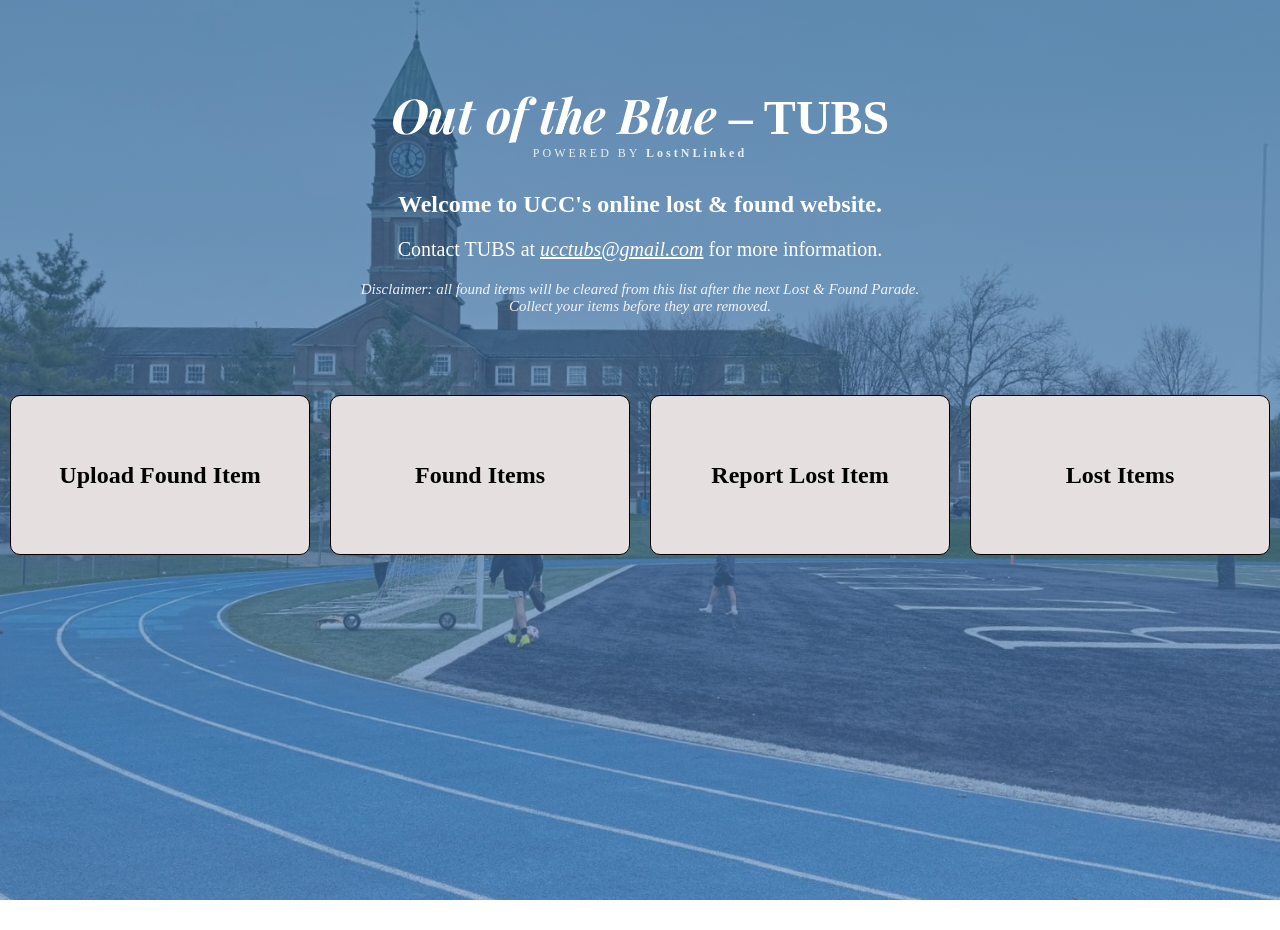
<file: index.html>
<!DOCTYPE html>
<html lang="en">
<head>
    <meta charset="UTF-8">
    <meta name="viewport" content="width=device-width, initial-scale=1.0">
    <link rel="icon" href="/assets/images/LostNLinkedLogo.jpg">
    <title>Dashboard</title>
    <!-- Link HTML to CSS File -->
    <meta name="format-detection" content="email=no">
    <link rel="stylesheet" href="/assets/css/style.css">
    <link href="https://fonts.googleapis.com/css2?family=Playfair+Display:ital,wght@1,700&display=swap" rel="stylesheet">
    <link href="https://fonts.googleapis.com/css2?family=Playfair+Display:ital,wght@1,700&family=Montserrat:wght@300;600&display=swap" rel="stylesheet">
</head>
<body>
    <!-- Welcome Message -->
    <div class="dashboard-container">
        <h1 class="site-title"><span class="brand-name">Out of the Blue</span> – TUBS</h1>
        <p class="powered-by">POWERED BY <strong>LostNLinked</strong></p>
        <h2>Welcome to UCC's online lost &amp; found website.</h2>
        <p class="contact-text">Contact TUBS at <i><span class="email-text">ucctubs@gmail.com</span></i> for more information.</p>
        <p class="disclaimer">Disclaimer: all found items will be cleared from this list after the next Lost &amp; Found Parade. Collect your items before they are removed.</p>
    </div>

    <!-- Navigation Button links -->
    <div class="dashboard-nav-buttons">
        <a href="upload-founditem.html" class="dashboard-btn">Upload Found Item</a>
        <a href="founditems.html" class="dashboard-btn">Found Items</a>
        <a href="report-lostitem.html" class="dashboard-btn">Report Lost Item</a>
        <a href="lostitems.html" class="dashboard-btn">Lost Items</a>
    </div>
</body>
</html>
</file>
<file: assets/css/style.css>
/* This is the main CSS file I used for this website. */

* {
    /* calculate width and height with padding and border */
    box-sizing: border-box; 
}


body { 
    margin: 0;
    font-size: 16px;
    font-family: Georgia, 'Times New Roman', Times, serif sans-serif;
    min-height: 100vh;
    background-image: linear-gradient(180deg, #1c598ea9 0%, #678dc19e 100%), url("/assets/images/UCCImage.jpg");
    background-size: cover;
    background-attachment: fixed;
}

/* form styles */
form {
    display: flex;
    flex-direction: column;
    gap: 10px;
}

.form-label {
    font-size: 16px;
}

.form-input {
    font-size: 16px;
    padding: 5px;
}

/* buttons */
.btn {
    padding: 10px;
    border-radius: 5px;
    border: 1px solid #ccc;
    font-size: 20px;
    background-color: #95b3f4;
    cursor: pointer;
}

/* hover effect on button */
.btn:hover {
    background-color: #bbcdf6;
}

.small-btn {
    padding: 5px;
    border-radius: 5px;
    border: 1px solid #ccc;
    font-size: 16px;
    background-color: #95b3f4;
    cursor: pointer;
}

/* utility classes */
.hidden {
    display: none;
}

/* text styles */
.error {
    color: red;
    font-size: 16px;
    font-weight: bold;
}

.success {
    color: green;
    font-size: 16px;
    font-weight: bold;
}

.text-centered {
    text-align: center;
}

/* Inventory reset disclaimer */
.disclaimer {
    font-size: 15px;
    font-style: italic;
    text-align: center;
    opacity: 0.9;
    max-width: 600px;
    margin: 10px auto;
}

/* card styles */
.card {
    color: black;
    background-color: white;
    width: 400px;
    max-width: calc(100% - 20px);
    padding: 20px;
    margin: 0 auto;
    margin-top: 20px;
    border: 1px solid black;
    border-radius: 10px;
}


/* navbar styles */
.navbar {
    display: flex;
    justify-content: space-between;
    align-items: center;
    background-color: #0d3a61;
    color: #fff;
    font-family: Georgia, 'Times New Roman', Times, serif;
    padding: 15px 10px;
}
.nav-item {
    color: #fff;
    text-decoration: none;
    padding: 10px;
    transition: all 0.3s ease;
}
.nav-item:hover {
    background-color: lightblue;
    color: darkblue;
}
.big-nav-item {
    font-size: 24px;
    font-weight: bold;
    color: #fff;
    text-decoration: none;
}
#navbar-user-info {
    display: flex;
    flex-wrap: nowrap; /* keep everything on one line */
    align-items: center;
    gap: 10px;
    min-width: 0; /* allow the email to shrink */
    color: white;
    text-decoration: none;
}

#user-email {
    color: lightgray;
    font-style: italic;
    white-space: nowrap;
    overflow: hidden;
    text-overflow: ellipsis;
    min-width: 0;
}

#logout-btn {
    padding: 5px;
    font-size: inherit;
    font-family: Georgia, 'Times New Roman', Times, serif;
    background-color: transparent;
    border: none;
    color: inherit;
    cursor: pointer;
}



.link {
    color: #95b3f4;
    text-decoration: none;
}



/* Page Specific: Report List Item */

#category-loading-message {
    color: darkblue;
    font-style: italic;
}

/* Hide the browser's own file box (kept on the page so the form still works) */
.file-input-hidden {
    position: absolute;
    width: 1px;
    height: 1px;
    opacity: 0;
    overflow: hidden;
}

/* Our own "Upload Photo" button, matching the .btn style */
.upload-photo-btn {
    display: inline-block;
    align-self: flex-start;
    padding: 10px 20px;
    border-radius: 5px;
    border: 1px solid #ccc;
    font-size: 20px;
    background-color: #95b3f4;
    cursor: pointer;
}

.upload-photo-btn:hover {
    background-color: #bbcdf6;
}


/*  */
.settings-card {
    margin: 0 20px;
    margin-top: 20px;
}

#settings-content {
    display: flex;
    flex-direction: row;
    justify-content: center;
}

/* generic success message */
.success-login-link {
    color: green;
    text-decoration: underline;
}

/* Page Specific: Dashboard */

.site-title {
    font-size: 48px;
    margin-bottom: 10px;
}

/* small "powered by" line under the main title, like on other websites */
.powered-by {
    font-family: Georgia, 'Times New Roman', Times, serif;
    font-size: 12px;
    font-weight: 300;          /* thin and light */
    letter-spacing: 3px;       /* wide, label-like spacing */
    opacity: 0.85;             /* slightly faded */
    margin-top: -10px;         /* tucked right under the title */
    margin-bottom: 30px;
}

.powered-by strong {
    font-weight: 600;          /* brand name a bit bolder */
}

.brand-name {
    font-family: 'Playfair Display', Georgia, serif;
    font-style: italic;
    font-weight: 700;
}

.contact-text {
    font-size: 20px;
}

.email-text {
    text-decoration: underline; /* underlined, but not a clickable link */
}

.dashboard-headbar {
    display: flex;
    justify-content: flex-end; /* push Settings / email / Logout to the right */
    align-items: center;
    color: #fff;
    font-size: 20px;
    font-family: Georgia, 'Times New Roman', Times, serif;
    padding: 15px 10px;
}

.dashboard-container {
    max-width: 1200px;
    text-align: center;
    padding: 20px;
    color: white;
    margin: 0 auto;
    margin-top: 30px;
}

.dashboard-nav-buttons {
    display: flex;
    flex-wrap: wrap;
    justify-content: center;
    gap: 20px;
    margin-top: 50px;
}

.dashboard-btn {
    width: 300px;
    height: 160px;
    background-color : rgb(230, 223, 223);
    border: 1px solid black;
    border-radius: 10px;
    color: black;
    font-size: 24px;
    font-weight: bold;
    display: flex;
    align-items: center;
    justify-content: center;
    text-decoration: none;
    transition: all 0.3s ease;
}

.dashboard-btn:hover {
    background-color: lightblue;
    transform: scale(1.05);
}

/* user info */
#user-name {
    font-size: 30px;
    font-weight: bold;
    text-decoration: none;
    color: white;
    font-style: italic;
}

.dashboard-logo-container {
    width: 150px;
    height: 150px;
    display: flex;
    align-items: center;
    border-radius : 10%;
    gap: 10px;
}

/* Page Specific: Login/SignUp */

.logo-container {
    display: flex;
    width: 200px;
    height: 200px;
    margin: 0 auto;
    margin-top: 50px;
    border-radius: 10%;
    align-items: center;
}

/* Page Specific: Lost/Found Items */
#items-container {
    display: grid;
    grid-template-columns: repeat(auto-fit, minmax(min(500px, 100%), 1fr));
    row-gap: 30px;
}   

.item-card {
    display: flex;
    align-items: center;
    gap: 20px;
    background-color: white;
    color: black;
    width: min(500px, 100%);
    padding: 20px;
    margin: 0 auto; /* center the card */
    margin-top: 20px;
    border-radius: 10px;
    box-shadow: 0 8px 16px rgba(0, 0, 0, 0.8);
    cursor: pointer;
    transition: all 0.3s ease;
}

.item-card:hover {
    transform: translateY(-5px);
    box-shadow: 0 12px 20px rgba(0, 0, 0, 1);
}

.item-image {
    width: 200px;
    height: 200px;
    border-radius: 10px;
    border:2px solid black;
}

.item-label {
    font-size: 17px;
    font-weight: bold;
}

.content {
    color: white;
    padding: 10px;
}

/* Submit button: greyed out until every required field is filled in, then highlighted */
#upload-list-item-form .btn,
#report-list-item-form .btn {
    background-color: #d6d6d6;
    color: #666;
    transition: all 0.3s ease;
}

#upload-list-item-form:valid .btn,
#report-list-item-form:valid .btn {
    background-color: #95b3f4;
    color: black;
    box-shadow: 0 0 12px rgba(149, 179, 244, 0.9); /* soft blue glow */
    transform: scale(1.02);
}

#upload-list-item-form:valid .btn:hover,
#report-list-item-form:valid .btn:hover {
    background-color: #bbcdf6;
}

/* For screens between 0px to 900px, apply this style. This is important as it allows the layout to adapt to mobile devices or small computers as well. */
@media (max-width: 900px) {
    /* navbar layout change on mobile */
    .navbar {
        flex-direction: column;
    }

    .nav-left {
        display: flex;
        flex-direction: column;
        align-items: center;
        gap: 10px;
    }

    /* settings layout change on mobile */
    #settings-content {
        flex-direction: column;
        align-items: center;
    }

    /* dashboard top bar: smaller text so Settings / email / Logout fit on one line */
    .dashboard-headbar {
        font-size: 15px;
        padding: 10px 8px;
    }

    #navbar-user-info {
        gap: 4px;
    }

    /* slightly smaller main title on phones */
    .site-title {
        font-size: 40px;
    }

    /* dashboard buttons never wider than the screen */
    .dashboard-btn {
        width: min(300px, 90vw);
    }
}
</file>
